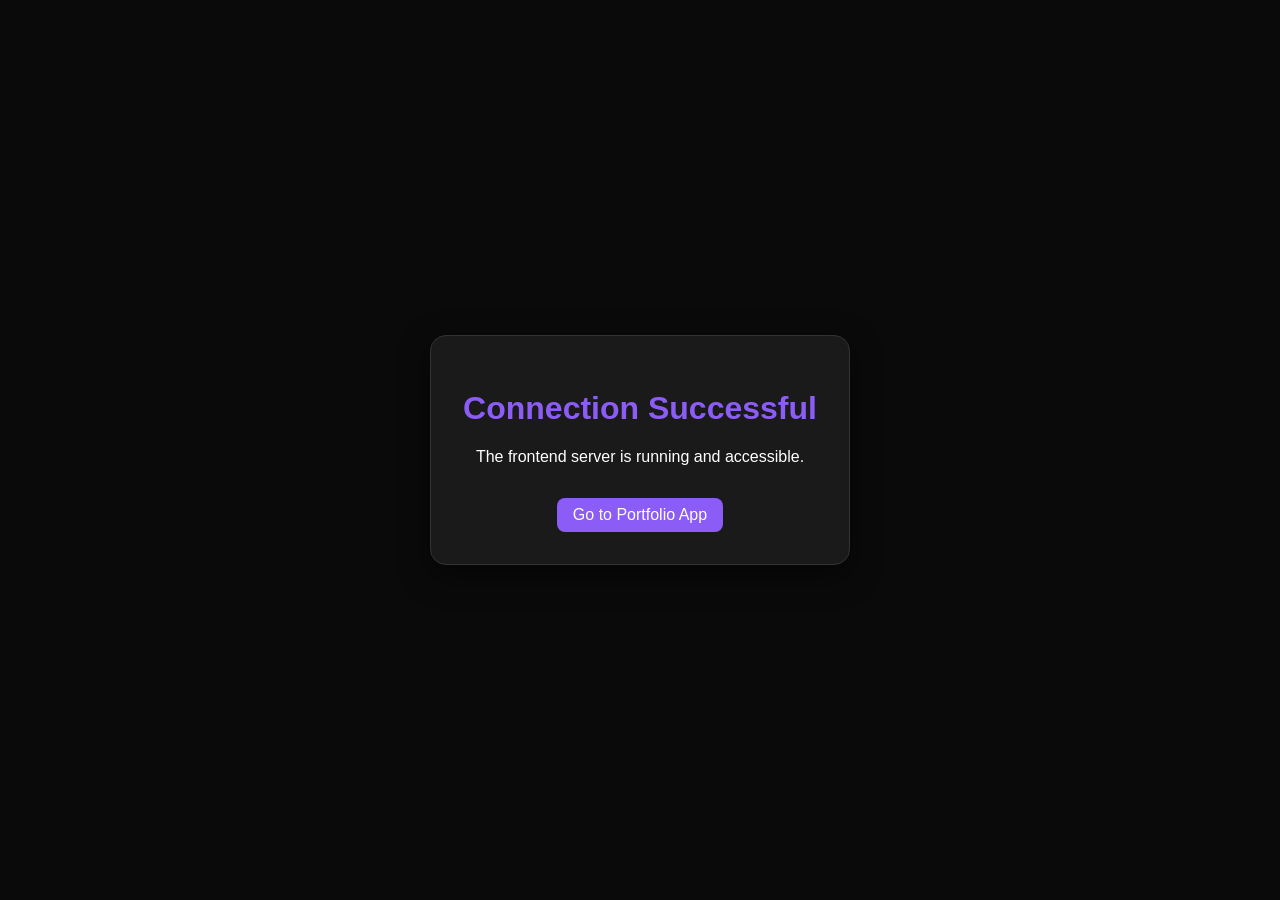
<file: client/public/test.html>
<!DOCTYPE html>
<html lang="en">
<head>
    <meta charset="UTF-8">
    <meta name="viewport" content="width=device-width, initial-scale=1.0">
    <title>Portfolio Connection Test</title>
    <style>
        body {
            font-family: sans-serif;
            display: flex;
            justify-content: center;
            align-items: center;
            height: 100vh;
            margin: 0;
            background-color: #0a0a0a;
            color: white;
            text-align: center;
        }
        .container {
            padding: 2rem;
            border-radius: 1rem;
            background: #1a1a1a;
            border: 1px solid #333;
            box-shadow: 0 10px 30px rgba(0,0,0,0.5);
        }
        h1 { color: #8b5cf6; }
        a {
            display: inline-block;
            margin-top: 1rem;
            padding: 0.5rem 1rem;
            background: #8b5cf6;
            color: white;
            text-decoration: none;
            border-radius: 0.5rem;
        }
    </style>
</head>
<body>
    <div class="container">
        <h1>Connection Successful</h1>
        <p>The frontend server is running and accessible.</p>
        <a href="/">Go to Portfolio App</a>
    </div>
</body>
</html>
</file>
